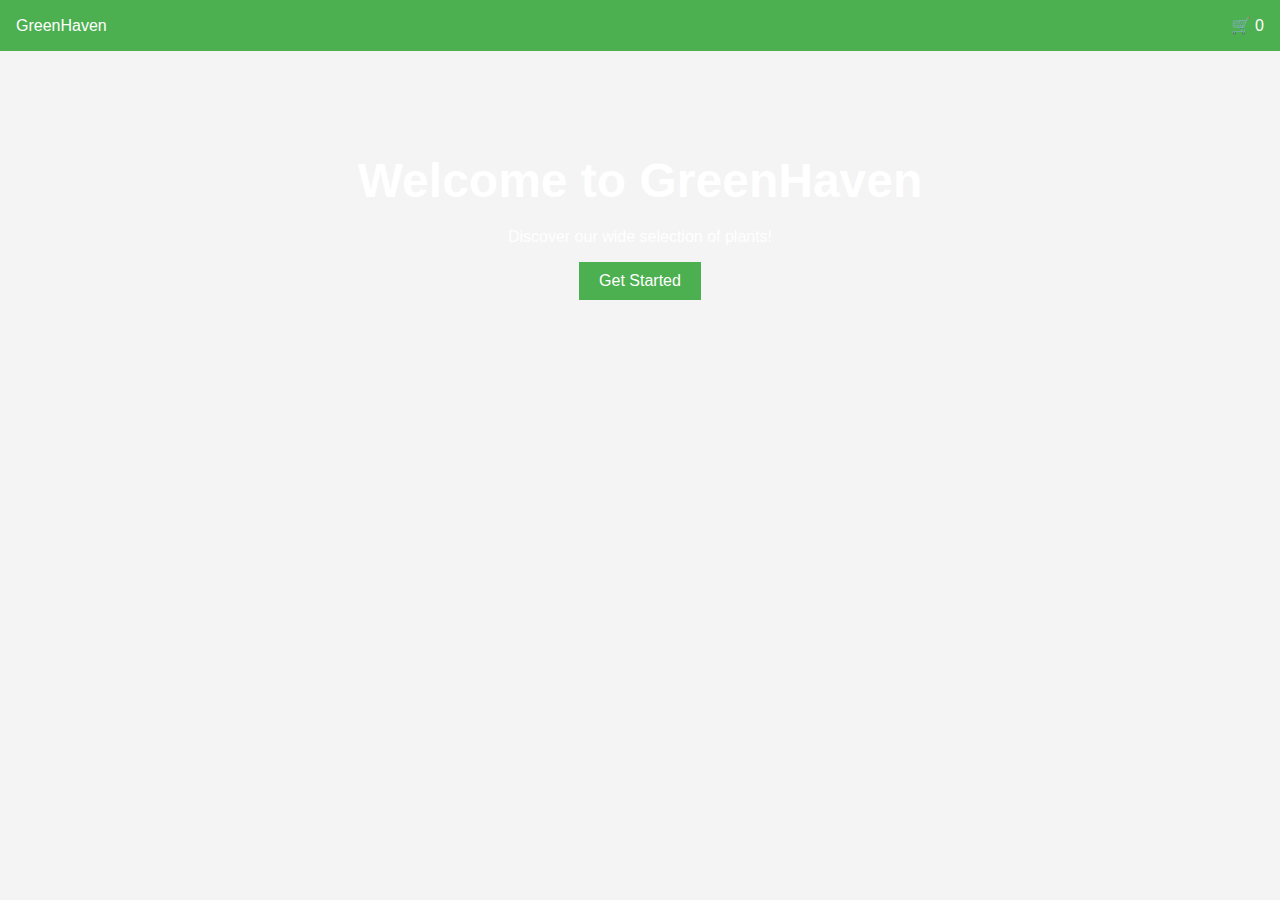
<file: index.html>
<!DOCTYPE html>
<html lang="en">
<head>
    <meta charset="UTF-8">
    <meta name="viewport" content="width=device-width, initial-scale=1.0">
    <title>GreenHaven Plants</title>
    <link rel="stylesheet" href="style.css">
</head>
<body>
    <header>
        <div class="logo">GreenHaven</div>
        <div class="cart">
            <span id="cart-icon">🛒</span>
            <span id="cart-count">0</span>
        </div>
    </header>

    <main>
        <section id="landing">
            <h1>Welcome to GreenHaven</h1>
            <p>Discover our wide selection of plants!</p>
            <button id="get-started">Get Started</button>
        </section>

        <section id="products">
            <!-- Products will be dynamically added here -->
        </section>

        <section id="cart">
            <h2>Your Cart</h2>
            <div id="cart-items">
                <!-- Cart items will be dynamically added here -->
            </div>
            <div id="cart-total">Total: $0.00</div>
            <button id="continue-shopping">Continue Shopping</button>
            <button id="checkout">Checkout</button>
        </section>
    </main>

    <div id="modal">
        <div id="modal-content">Coming Soon!</div>
    </div>

    <script src="script.js"></script>
</body>
</html>
</file>
<file: style.css>
/* General Styles */
body {
    font-family: sans-serif;
    margin: 0;
    padding: 0;
    background-color: #f4f4f4;
    color: #333;
    background-image: url('https://images.unsplash.com/photo-1506748686214-e9df14d4d9d0?ixlib=rb-4.0.3&ixid=M3wxMjA3fDB8MHxwaG90by1wYWdlfHx8fGVufDB8fHx8fA%3D%3D&auto=format&fit=crop&w=1974&q=80');
}

header {
    background-color: #4CAF50;
    color: white;
    padding: 1em;
    display: flex;
    justify-content: space-between;
    align-items: center;
}

main {
    padding: 20px;
}

/* Landing Page Styles */
#landing {
    text-align: center;
    padding: 50px;
    background: url('https://images.unsplash.com/photo-1497252648934-fbb45895aa37?ixlib=rb-4.0.3&ixid=M3wxMjA3fDB8MHxwaG90by1wYWdlfHx8fGVufDB8fHx8fA%3D%3D&auto=format&fit=crop&w=1974&q=80') no-repeat center center/cover;
    color: white;
}

#landing h1 {
    font-size: 3em;
    margin-bottom: 20px;
}

#get-started {
    background-color: #4CAF50;
    color: white;
    border: none;
    padding: 10px 20px;
    text-align: center;
    text-decoration: none;
    display: inline-block;
    font-size: 16px;
    cursor: pointer;
}

/* Product Listing Styles */
#products {
    display: none; /* Hidden by default */
    grid-template-columns: repeat(auto-fit, minmax(250px, 1fr));
    gap: 20px;
    padding: 20px;
}

.product {
    background-color: #fff;
    padding: 15px;
    border-radius: 8px;
    box-shadow: 0 2px 5px rgba(0, 0, 0, 0.1);
    text-align: center;
}

.product img {
    max-width: 100%;
    height: auto;
    border-radius: 8px;
    margin-bottom: 10px;
}

.add-to-cart {
    background-color: #4CAF50;
    color: white;
    border: none;
    padding: 8px 12px;
    text-align: center;
    text-decoration: none;
    display: inline-block;
    font-size: 14px;
    cursor: pointer;
    border-radius: 4px;
}

/* Cart Styles */
#cart {
    display: none; /* Hidden by default */
    padding: 20px;
}

.cart-item {
    display: flex;
    justify-content: space-between;
    align-items: center;
    padding: 10px;
    margin-bottom: 10px;
    background-color: #fff;
    border-radius: 5px;
}

/* Modal Styles */
#modal {
    display: none;
    position: fixed;
    top: 0;
    left: 0;
    width: 100%;
    height: 100%;
    background-color: rgba(0, 0, 0, 0.5);
    justify-content: center;
    align-items: center;
}

#modal-content {
    background-color: white;
    padding: 20px;
    border-radius: 5px;
}
</file>
